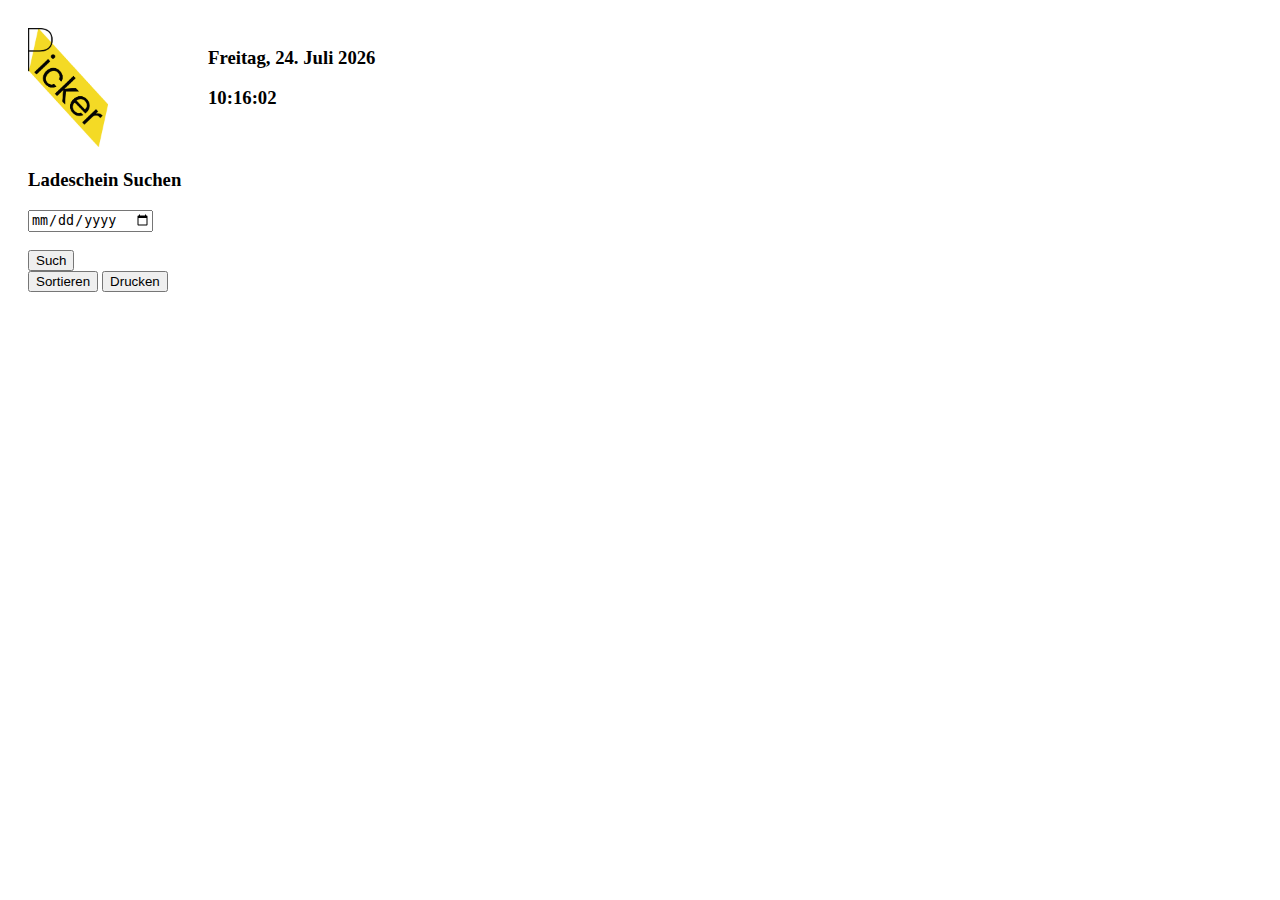
<file: Frontend/src/index.html>
<!DOCTYPE html>
<html lang="de">
<head>
    <meta charset="UTF-8">
    <meta name="viewport" content="width=device-width, initial-scale=1.0">
    <title>Picker</title>
    <link rel="stylesheet" href="/Frontend/static/index.css">
</head>
<body>
    <main class="main">
    <div class="header">
        <div>
            <img class="header-logo" src="/Frontend/static/Picker Logo.png" alt="Logo">
        </div>
        <div class="dateandtime">
            <h3 id="date"></h3>
            <h3 id="time" class="number"></h3>
        </div>
    </div>

    
    <div class="container">
        <div class="column">
            <h3>Ladeschein Suchen</h3>

            <form id="dataForm">
                <div>
                    <input type="date" id="deliveryDate" name="date" />    
                </div>
                <br/>
                <div>
                    <input type="submit" value="Such" />
                </div>
            </form>

            <div id="output"></div>
        </div>

        <div class="column">
            <div>
                <button onclick="displaySortedSchein()">Sortieren</button>
                <button onclick="printSortedSchein()">Drucken</button>
            </div>
            <div id="sortedOutput"></div>
        </div>
    </div>

    
    </main>

    <Script src="/Frontend/static/index.js"></Script>
</body>
</html>
</file>
<file: Frontend/static/index.css>
body{
background-color: white;
padding: 20px;
}

/* Header Section */
.header{
    display: flex;
    gap: 100px;
}

.header-logo{
    height: auto;
    width: 80px;
    max-width: 100px;
}

.nav-bar{
    color: bisque;
    display: flex;
    justify-content: center;
}
</file>
